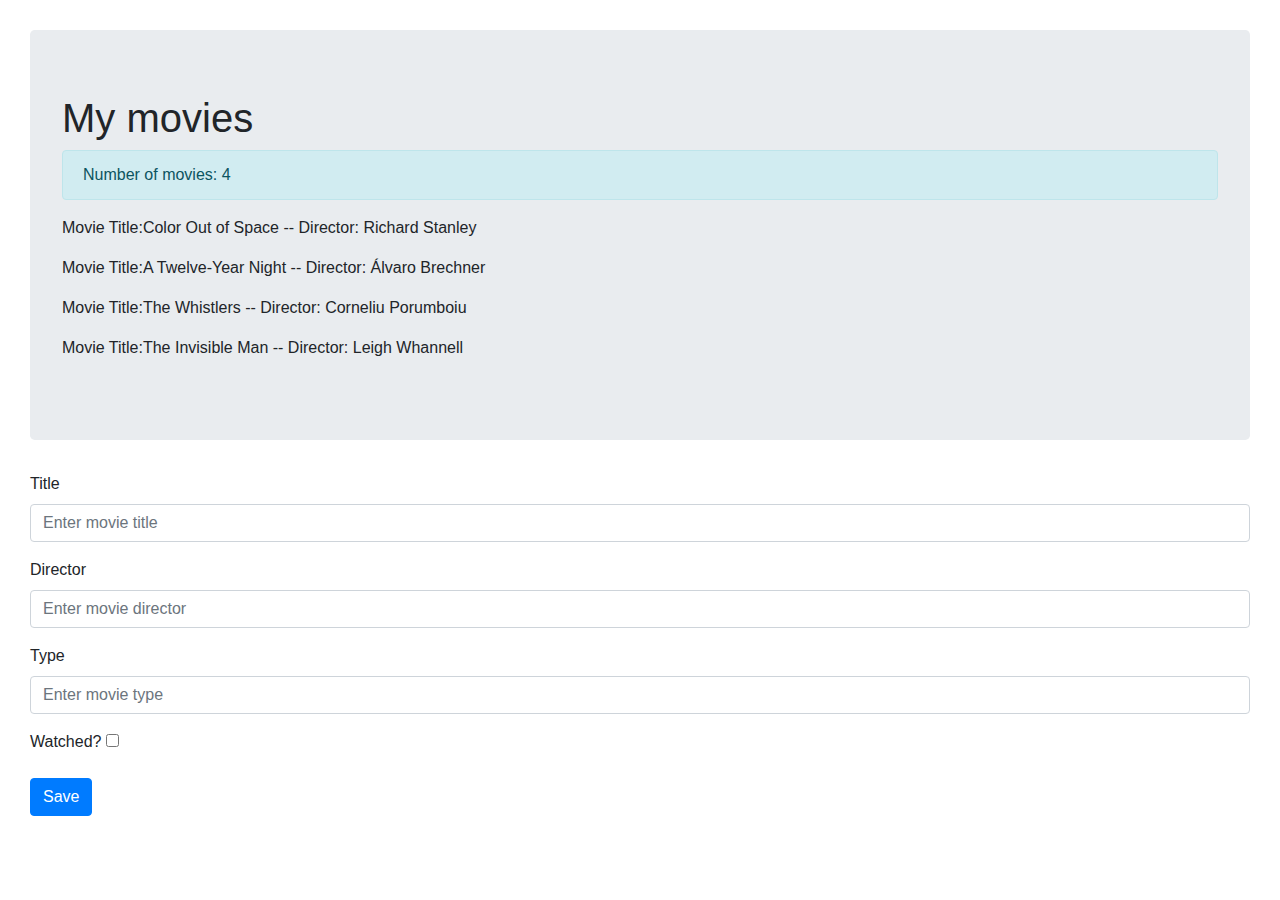
<file: InClass/B-movies/index.html>
<!doctype html>

<html lang="en">

<head>
  <meta charset="utf-8">
  <title>CodeYourFuture - Callbacks</title>
  <meta name="description" content="Callbacks">
  <meta name="author" content="CodeYourFuture">
  <link href="https://stackpath.bootstrapcdn.com/bootstrap/4.4.1/css/bootstrap.min.css" rel="stylesheet">
  <style>
    body {
      padding: 30px;
    }
  </style>
</head>

<body>
  <div id="main">
    <div class="jumbotron">
      <h1>My movies</h1>
      <p class="alert alert-info">Number of movies: <span id="movies-number"></span></p>
      <div id="all-movies">
      </div>
    </div>
    <form>
      <div class="form-group">
        <label for="movieTitle">Title</label>
        <input type="text" class="form-control" id="movieTitle" placeholder="Enter movie title">
      </div>
      <div class="form-group">
        <label for="movieDirector">Director</label>
        <input type="text" class="form-control" id="movieDirector" placeholder="Enter movie director">
      </div>
      <div class="form-group">
        <label for="movieType">Type</label>
        <input type="text" class="form-control" id="movieType" placeholder="Enter movie type">
      </div>
      <div class="form-group">
        <label for="movieWatched">Watched?</label>
        <input type="checkbox"  id="movieWatched" >
      </div>
      <button id="saveButton" class="btn btn-primary">Save</button>
    </form>
    <script src="exercise.js"></script>
</body>

</html>
</file>
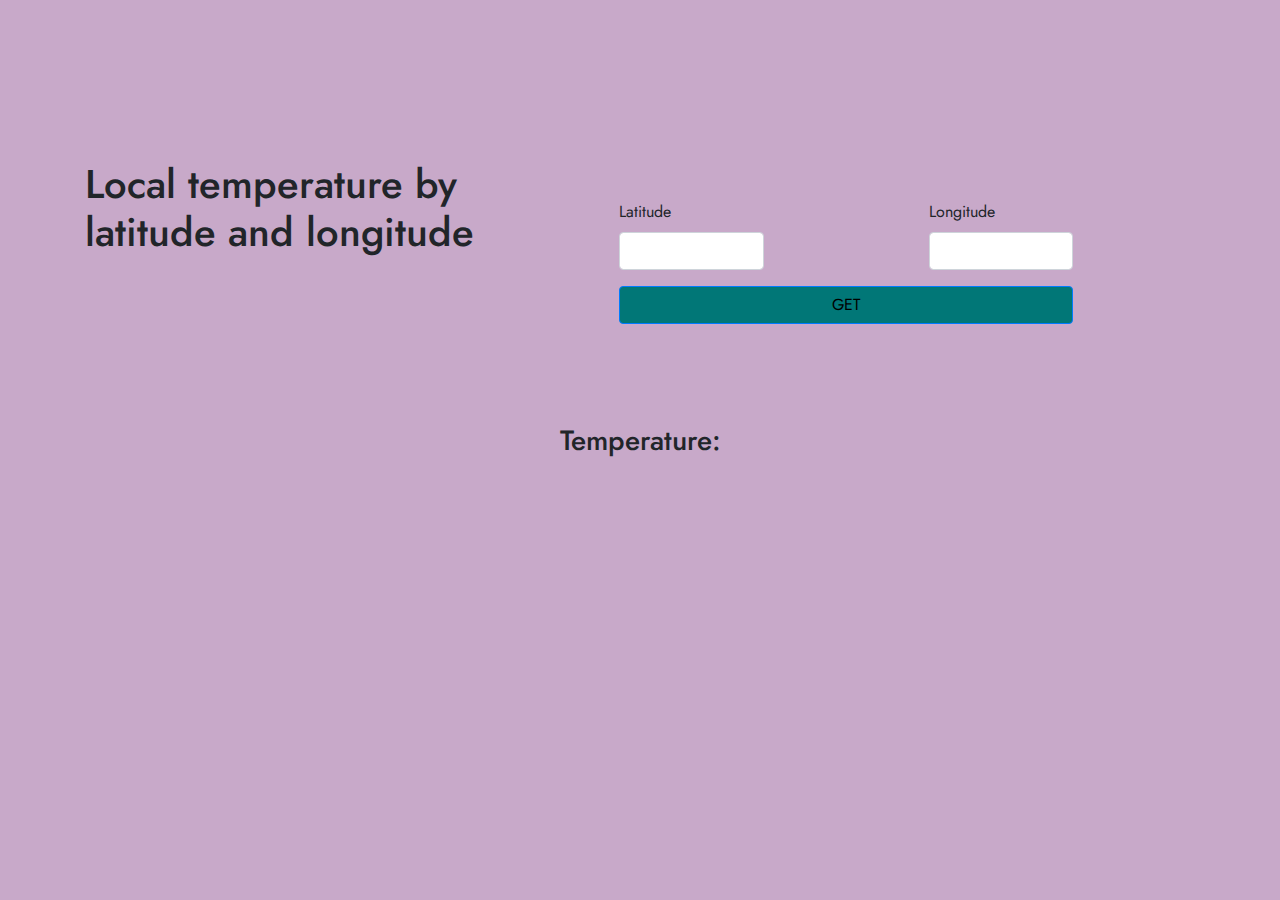
<file: InClass/C-fetch/index.html>
<!DOCTYPE html>
<html lang="en">

<head>
    <meta charset="UTF-8">
    <meta name="viewport" content="width=device-width, initial-scale=1.0">
    <title>Document</title>
    <link rel="stylesheet" href="https://stackpath.bootstrapcdn.com/bootstrap/4.4.1/css/bootstrap.min.css"
        integrity="sha384-Vkoo8x4CGsO3+Hhxv8T/Q5PaXtkKtu6ug5TOeNV6gBiFeWPGFN9MuhOf23Q9Ifjh" crossorigin="anonymous">
    <link href="https://fonts.googleapis.com/css2?family=Jost:wght@800&display=swap" rel="stylesheet">
</head>

<body>
    <style>
        body {
            background-color: rgba(158, 104, 160, 0.568);
            font-family: 'Jost', sans-serif;
        }

        .container-form {
            width: 100vw;
           padding-top: 100px;
            display: flex;
            justify-content: center;
            align-items: center;
        }

        #getButton {
            background-color: rgb(1, 119, 119);
            color: black;

            width: 100%;
        }

        .form-row {
            justify-content: space-between;
            display: flex;
        }
        .temperature {
            font-size: 20px;
        }
    </style>
    <div class="container container-form">
        <div class="title">
            <h1>Local temperature by latitude and longitude</h1>
        </div>
        <div class="container container-form">

            <form>
                <div class="form-row">
                    <div class="col-md-4 mb-3">
                        <label for="validationServer01">Latitude</label>
                        <input type="text" class="form-control" id="validationServer01" required>

                    </div>
                    <div class="col-md-4 mb-3">
                        <label for="validationServer02"> Longitude</label>
                        <input type="text" class="form-control " id="validationServer02" required>

                    </div>

                </div>
                <button class="btn btn-primary"  id="getButton">GET</button>
            </form>
        </div>
       
    </div>
    <div class=" container container-form temperature">
    <div  ><h3>Temperature:   </h3></div>
    <div  id="temp"></div>
</div>

</body>
<script src="exercise.js"></script>

</html>
</file>
